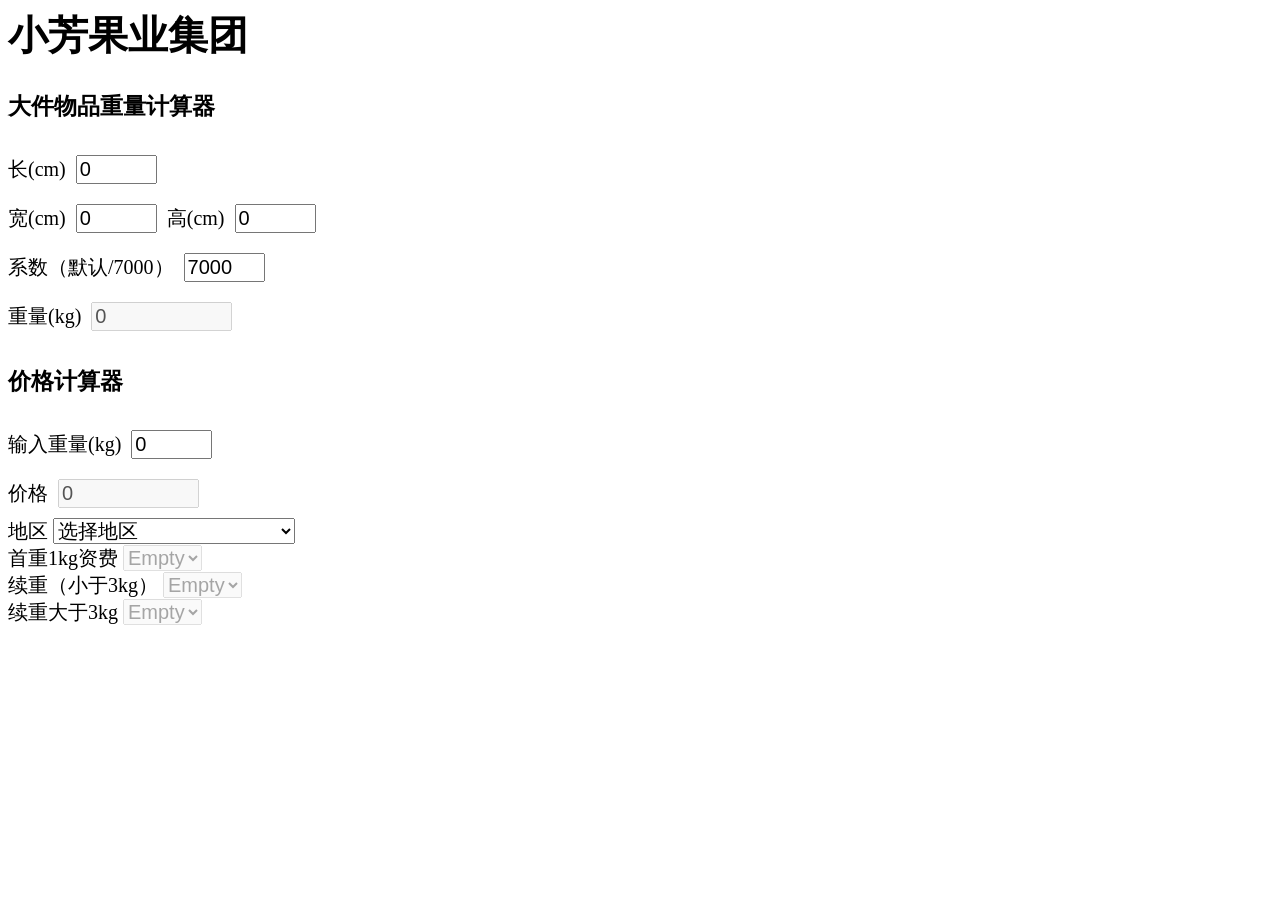
<file: index.html>
<head>
<meta name='viewport' content='width=device-width, initial-scale=1.0, maximum-scale=1.0, user-scalable=0'>
<meta name='apple-mobile-web-app-capable' content='yes'>
<meta name='apple-mobile-web-app-status-bar-style' content='black'>
<meta name='format-detection' content='telephone=no'>
<style type='text/css'>img{width:100%}</style>
<table style="width:100%;font-size:1.1em">
</head>
<style>
body{ font-size:20px;}
input{ font-size:20px; line-height:20px; margin:10px 5px 10px 5px;}
select{ font-size:20px;}
</style>
<body >
<h1>小芳果业集团</h1> 
<h3>大件物品重量计算器</h3> 
<form onsubmit="return bigAllSelected();">
	  长(cm)
	  <input id="big1" size="5" value="0" onFocus="if (value =='0'){value =''}" onBlur="if (value ==''){value='0'}" />
	  <br/>
	  宽(cm)
	  <input id="big2" size="5" value="0" onFocus="if (value =='0'){value =''}" onBlur="if (value ==''){value='0'}" />
	  
	  高(cm)
	  <input id="big3" size="5" value="0" onFocus="if (value =='0'){value =''}" onBlur="if (value ==''){value='0'}" />
	  <br/>
	  系数（默认/7000）
	  <input id="big4" size="5" value="7000" onFocus="if (value =='0'){value =''}" onBlur="if (value ==''){value='0'}" />
	  <br/>
	  重量(kg)
	  <input id="big5" size="10" value="0" disabled="disabled"/>
</form>
<h3>价格计算器</h3> 
输入重量(kg)
<input id="weight" size="5" value="0" onFocus="if (value =='0'){value =''}" onBlur="if (value ==''){value='0'}" />
<br/>
价格
<input id="sum" size="10" value="0" disabled="disabled" />
<br/>
  <form onsubmit="return allSelected();">
      地区
	  <select id="sel1">
        <option value="0">选择地区</option>
        <option value="8" >山东</option>
        <option value="10" >浙江、江苏、上海</option>
        <option value="10" >安徽、天津、北京</option>
        <option value="10" >江西、湖南</option>
        <option value="12" >山西、广东</option>
        <option value="12" >湖北、陕西</option>
        <option value="10" >河南、河北</option>
        <option value="10" >黑龙江、吉林、辽宁</option>
        <option value="10" >福建</option>
        <option value="12" >贵州、广西</option>
        <option value="12" >云南、四川、重庆</option
        <option value="10" >海南</option>
        <option value="10" >内蒙、甘肃、宁夏、青海</option>
        <option value="10" >新疆</option>
        <option value="12" >西藏</option>
      </select>
	  <br/>
      首重1kg资费
	  <select id="sel2" disabled="disabled">
        <option value="0">Empty</option>
        <option value="8" >8</option>
		<option value="8" >8</option>
        <option value="10" >10</option>
		<option value="10" >10</option>
		<option value="10" >10</option>
		<option value="10" >10</option>
		<option value="10" >10</option>
        <option value="12" >12</option>
        <option value="12" >12</option>
        <option value="15" >15</option>
		<option value="15" >15</option>
		<option value="18" >18</option>
		<option value="18" >18</option>
		<option value="25" >25</option>
		<option value="25" >25</option>		
      </select>
	  <br/>
      续重（小于3kg）
      <select id="sel3" disabled="disabled">
        <option value="0">Empty</option>
        <option value="2" >2</option>
		<option value="4" >4</option>
        <option value="6" >6</option>
		<option value="6" >6</option>
		<option value="6" >6</option>
		<option value="6" >6</option>
		<option value="6" >6</option>
        <option value="6" >6</option>
        <option value="8" >8</option>
        <option value="10" >10</option>
		<option value="10" >10</option>
		<option value="12" >12</option>
		<option value="15" >15</option>
		<option value="25" >25</option>
		<option value="25" >25</option>	
      </select>
	  <br/>
	  续重大于3kg
      <select id="sel4" disabled="disabled">
        <option value="0">Empty</option>
        <option value="4" >4</option>
		<option value="6" >6</option>
        <option value="8" >8</option>
		<option value="8" >8</option>
		<option value="8" >8</option>
		<option value="8" >8</option>
		<option value="8" >8</option>
        <option value="8" >8</option>
        <option value="10" >10</option>
        <option value="12" >12</option>
		<option value="12" >12</option>
		<option value="14" >14</option>
		<option value="17" >17</option>
		<option value="27" >27</option>
		<option value="27" >27</option>	
      </select>
</form>
</body>

<script type="text/javascript">
	window.onload = function(){
        for(var i=1;i<=4;i++){
            document.forms[1]["sel" + i].onchange = getSum;
        }
		document.getElementById("weight").onchange = getSum;
		for(var i=1;i<=4;i++){
            document.forms[0]["big" + i].onchange = getWeight;
        }
    }
	function getSum(){
		if(this.nodeName=='SELECT'){
			var index = this.selectedIndex
			document.getElementById("sel2").options[index].selected = true;
			document.getElementById("sel3").options[index].selected = true;
			document.getElementById("sel4").options[index].selected = true;
		}
        var sum = 0;
        var val1=parseFloat(document.getElementById("weight").value);
        var val2=parseFloat(document.getElementById("sel2").value);
        var val3=parseFloat(document.getElementById("sel3").value);
		var val4=parseFloat(document.getElementById("sel4").value);
		if(val1 <=1)
			sum = val2;
		else if(val1 > 1 && val1 <=3)
			sum = val2 + (val1 - 1)*val3;
		else{
			sum = val2 + val3*2 + val4*(val1 - 3);
		}
        document.getElementById('sum').value = sum;
	}
	function getWeight(){
        var sum = 0;
        var val1=parseFloat(document.getElementById("big1").value);
        var val2=parseFloat(document.getElementById("big2").value);
        var val3=parseFloat(document.getElementById("big3").value);
		var val4=parseFloat(document.getElementById("big4").value);
        big5=val1*val2*val3/val4;
        document.getElementById('big5').value = big5;
	}
    function allSelected(){
        for(var i=1;i<=4;i++){
            if(document.getElementById("sel" + i).value == 0){
                alert('请为所有项目选择！');
                return false;
            }
        }
        return true;
    }
	function bigAllSelected(){
        for(var i=1;i<=4;i++){
            if(document.getElementById("big" + i).value == 0){
                alert('请为所有项目选择！');
                return false;
            }
        }
        return true;
    }
</script>
</file>
